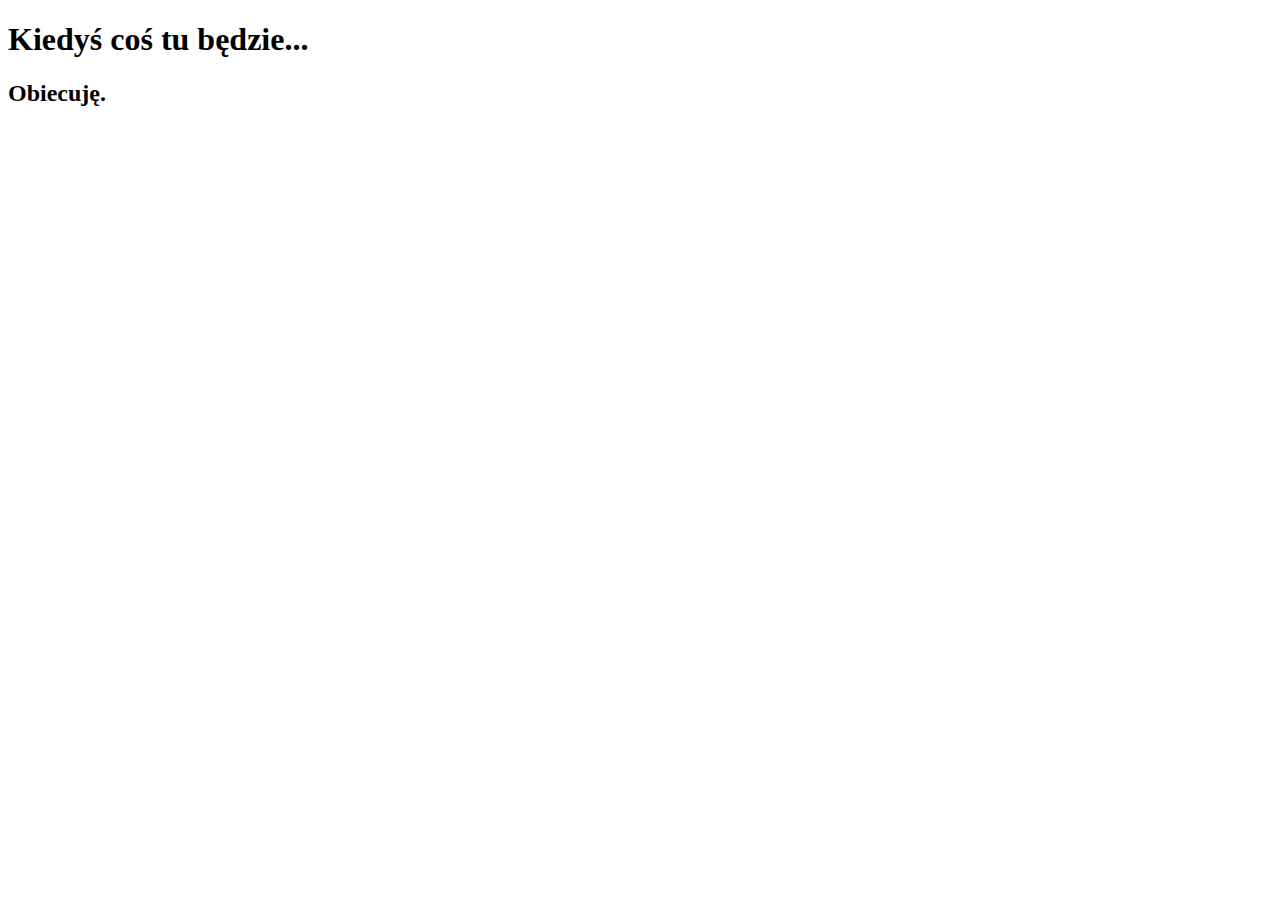
<file: index.html>
<!DOCTYPE html>
<html lang="pl">
	<head>
		<meta charset="UTF-8" />
		<meta name="viewport" content="width=device-width, initial-scale=1.0" />
		<title>Daria Kawecka</title>
	</head>
	<body>
		<h1>Kiedyś coś tu będzie...</h1>
		<h2>Obiecuję.</h2>
	</body>
</html>
</file>
